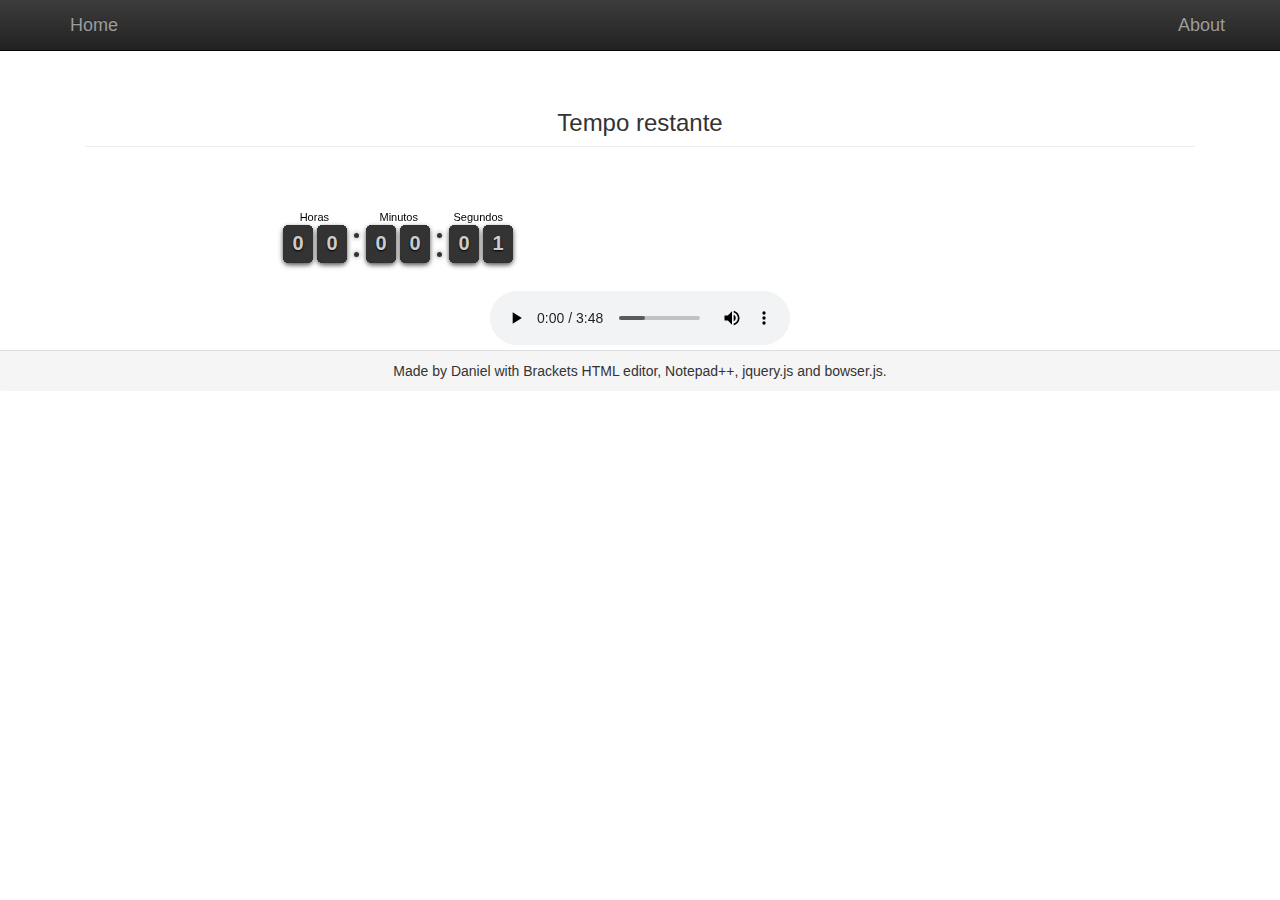
<file: about.html>
<!doctype html>
<html>
<head>
    <meta charset="utf-8">
    <meta http-equiv="X-UA-Compatible" content="IE=edge">
    <meta name="viewport" content="width=device-width, initial-scale=1">
    <meta name="description" content="">
    <meta name="author" content="">

    <title>About</title>
    
    <!-- Boostrap minified CSS -->
	<link href="./css/bootstrap.min.css" rel="stylesheet">

	<!-- Optional theme -->
	<link rel="stylesheet" href="./css/bootstrap-theme.min.css">

    
	
    <!-- Custom styles for this template -->
    <link href="./css/starter-template.css" rel="stylesheet">
	
	<script src="https://ajax.googleapis.com/ajax/libs/jquery/1.11.3/jquery.min.js"></script>
	
	<script src="./js/bootstrap.min.js"></script>
	
	<script type="text/javascript" src="clock_assets/flipclock.js"></script>
	
	<link type="text/css" rel="stylesheet" href="clock_assets/flipclock.css" />
	
	<style text="text/css">body .flip-clock-wrapper ul li a div div.inn, 
		body .flip-clock-small-wrapper ul li a div div.inn 
		{ color: #CCCCCC; background-color: #333333; } 
		body .flip-clock-dot, body .flip-clock-small-wrapper 
		.flip-clock-dot { background: #323434; } body 
		.flip-clock-wrapper .flip-clock-meridium a, body 
		.flip-clock-small-wrapper .flip-clock-meridium a { color: #323434; }
	</style>
	
	<script type="text/javascript">
		$(function(){
			FlipClock.Lang.Custom = { days:'Dias', hours:'Horas', minutes:'Minutos', seconds:'Segundos' };
			var opts = {
				clockFace: 'HourCounter',
				countdown: true,
				language: 'Custom'
			};
			opts.classes = {
				active: 'flip-clock-active',
				before: 'flip-clock-before',
				divider: 'flip-clock-divider',
				dot: 'flip-clock-dot',
				label: 'flip-clock-label',
				flip: 'flip',
				play: 'play',
				wrapper: 'flip-clock-small-wrapper'
			};  
			var countdown = 1466533800 - ((new Date().getTime())/1000); // from: 06/21/2016 03:30 pm -0300
			countdown = Math.max(1, countdown);
			$('.clock-builder-output').FlipClock(countdown, opts);
		});
	</script>
    
</head>
<body>
    
    <div class="navbar navbar-inverse navbar-fixed-top" role="navigation">
      <div class="container">
        <div class="navbar-header">
          <button type="button" class="navbar-toggle" data-toggle="collapse" data-target=".navbar-collapse">
            <span class="sr-only">Mudar navegação</span>
            <span class="icon-bar"></span>
            <span class="icon-bar"></span>
            <span class="icon-bar"></span>
          </button>
          <a class="navbar-brand" href="./index.html">Home</a>
        </div>
		
		<div class="collapse navbar-collapse">
            <ul class="nav navbar-nav navbar-right">					
					<li role="separator" class="divider"></li>
					<li><a class="navbar-brand nav navbar-right" href="./about.html">About</a></li>
          </ul>
        </div><!--/.nav-collapse -->
      </div>
    </div>
    
	<div class="container">
	
		<div class="starter-template">
			<h3 class="sub-header">Tempo restante</h3>
		</div>
		
		<div class="row-fluid panel-body">
			<div class="col-md-offset-2">
				<div class="clock-builder-output"></div>
			</div>
		</div>
		
		<div align="center">
		
			<audio controls autoplay>
				<source src="sounds/RickAstley-NeverGonnaGiveYouUp.ogg" type="audio/ogg">
				<source src="sounds/RickAstley-NeverGonnaGiveYouUp.mp3" type="audio/mpeg">
				Your browser does not support the audio element.
			</audio>
		
			<!--<iframe width="420" height="345"
			src="http://www.youtube.com/embed/09m0B8RRiEE?autoplay=1">
			</iframe>-->
		</div>
	
	</div>
	
    <div class="panel-footer" align="center">Made by Daniel with Brackets HTML editor, Notepad++, jquery.js and bowser.js.
	</div>
	
</body>
</html>
</file>
<file: css/starter-template.css>
body {
  padding-top: 50px;
  padding-bottom: 40px;
}
.linhaPar{
  background-color:#eee;
}
.linhaImpar{
  background-color:#fff;
}
.starter-template {
  padding: 40px 15px;
  text-align: center;
}

.form-signin {
  max-width: 495px;
  padding: 15px;
  margin: 0 auto;
}

.form-signin .form-signin-heading,
.form-signin .checkbox {
  margin-bottom: 10px;
}

.form-signin .checkbox {
  font-weight: normal;
}

.form-signin .form-control {
  position: relative;
  height: auto;
  -webkit-box-sizing: border-box;
     -moz-box-sizing: border-box;
          box-sizing: border-box;
  padding: 10px;
  font-size: 16px;
}

.form-signin .form-control:focus {
  z-index: 2;
}

.form-signin input[type="email"] {
  margin-bottom: -1px;
  border-bottom-right-radius: 0;
  border-bottom-left-radius: 0;
}

.form-signin input[type="password"] {
  margin-bottom: 10px;
  border-top-left-radius: 0;
  border-top-right-radius: 0;
}
.sub-header {
  padding-bottom: 10px;
  border-bottom: 1px solid #eee;
  text-align: center;
}
</file>
<file: clock_assets/flipclock.css>
/* Get the bourbon mixin from http://bourbon.io */
/* Reset */
.flip-clock-wrapper * {
    -webkit-box-sizing: border-box;
    -moz-box-sizing: border-box;
    -ms-box-sizing: border-box;
    -o-box-sizing: border-box;
    box-sizing: border-box;
    -webkit-backface-visibility: hidden;
    -moz-backface-visibility: hidden;
    -ms-backface-visibility: hidden;
    -o-backface-visibility: hidden;
    backface-visibility: hidden;
}

.flip-clock-wrapper a {
  cursor: pointer;
  text-decoration: none !important;
  border-bottom: none !important;
  color: #ccc; }

.flip-clock-wrapper a:hover {
  color: #fff; }

.flip-clock-wrapper ul {
  list-style: none; }

.flip-clock-wrapper.clearfix:before,
.flip-clock-wrapper.clearfix:after {
  content: " ";
  display: table; }

.flip-clock-wrapper.clearfix:after {
  clear: both; }

.flip-clock-wrapper.clearfix {
  *zoom: 1; }

/* Main */
.flip-clock-wrapper {
  font: normal 11px "Helvetica Neue", Helvetica, sans-serif;
  -webkit-user-select: none; }

.flip-clock-wrapper .flip-clock-meridium {
  background: none !important;
  box-shadow: 0 0 0 !important;
  font-size: 36px !important; }

.flip-clock-wrapper .flip-clock-meridium a { color: #313333; }

.flip-clock-wrapper {
  text-align: center;
  position: relative;
  width: 100%;
  margin: 1em;
}

.flip-clock-wrapper:before,
.flip-clock-wrapper:after {
    content: " "; /* 1 */
    display: table; /* 2 */
}
.flip-clock-wrapper:after {
    clear: both;
}

/* Skeleton */
.flip-clock-wrapper ul {
  position: relative;
  float: left;
  margin: 5px;
  width: 60px;
  height: 90px;
  font-size: 80px;
  font-weight: bold;
  line-height: 87px;
  border-radius: 6px;
  background: #000;
}

.flip-clock-wrapper ul li {
  z-index: 1;
  position: absolute;
  left: 0;
  top: 0;
  width: 100%;
  height: 100%;
  text-decoration: none !important;
  margin-left: 0;
}

.flip-clock-wrapper ul li:first-child {
  z-index: 2; }

.flip-clock-wrapper ul li a {
  display: block;
  height: 100%;
  -webkit-perspective: 200px;
  -moz-perspective: 200px;
  perspective: 200px;
  margin: 0 !important;
  overflow: visible !important;
  cursor: default !important; }

.flip-clock-wrapper ul li a div {
  z-index: 1;
  position: absolute;
  left: 0;
  width: 100%;
  height: 50%;
  font-size: 80px;
  overflow: hidden; }

.flip-clock-wrapper ul li a div .shadow {
  position: absolute;
  width: 100%;
  height: 100%;
  z-index: 2; }

.flip-clock-wrapper ul li a div.up {
  -webkit-transform-origin: 50% 100%;
  -moz-transform-origin: 50% 100%;
  -ms-transform-origin: 50% 100%;
  -o-transform-origin: 50% 100%;
  transform-origin: 50% 100%;
  top: 0; }

.flip-clock-wrapper ul li a div.up:after {
  content: "";
  position: absolute;
  top: 44px;
  left: 0;
  z-index: 5;
  width: 100%;
  height: 3px;
  background-color: #000;
  background-color: rgba(0, 0, 0, 0.4); }

.flip-clock-wrapper ul li a div.down {
  -webkit-transform-origin: 50% 0;
  -moz-transform-origin: 50% 0;
  -ms-transform-origin: 50% 0;
  -o-transform-origin: 50% 0;
  transform-origin: 50% 0;
  bottom: 0; }

.flip-clock-wrapper ul li a div div.inn {
  position: absolute;
  left: 0;
  z-index: 1;
  width: 100%;
  height: 200%;
  color: #ccc;
  text-shadow: 0 1px 2px #000;
  text-align: center;
  background-color: #333;
  border-radius: 6px;
  font-size: 70px; }

.flip-clock-wrapper ul li a div.up div.inn {
  top: 0; }

.flip-clock-wrapper ul li a div.down div.inn {
  bottom: 0; }

/* PLAY */
.flip-clock-wrapper ul.play li.flip-clock-before {
  z-index: 3; }

.flip-clock-wrapper .flip {   box-shadow: 0 2px 5px rgba(0, 0, 0, 0.7); }

.flip-clock-wrapper ul.play li.flip-clock-active {
  -webkit-animation: asd 0.5s 0.5s linear both;
  -moz-animation: asd 0.5s 0.5s linear both;
  animation: asd 0.5s 0.5s linear both;
  z-index: 5; }

.flip-clock-divider {
  float: left;
  display: inline-block;
  position: relative;
  width: 20px;
  height: 100px; }

.flip-clock-divider:first-child {
  width: 0; }

.flip-clock-dot {
  display: block;
  background: #323434;
  width: 10px;
  height: 10px;
  position: absolute;
  border-radius: 50%;
  box-shadow: 0 0 5px rgba(0, 0, 0, 0.5);
  left: 5px; }

.flip-clock-divider .flip-clock-label {
  position: absolute;
  top: -1.5em;
  right: -86px;
  color: black;
  text-shadow: none; }

.flip-clock-divider.minutes .flip-clock-label {
  right: -88px; }

.flip-clock-divider.seconds .flip-clock-label {
  right: -91px; }

.flip-clock-dot.top {
  top: 30px; }

.flip-clock-dot.bottom {
  bottom: 30px; }

@-webkit-keyframes asd {
  0% {
    z-index: 2; }

  20% {
    z-index: 4; }

  100% {
    z-index: 4; } }

@-moz-keyframes asd {
  0% {
    z-index: 2; }

  20% {
    z-index: 4; }

  100% {
    z-index: 4; } }

@-o-keyframes asd {
  0% {
    z-index: 2; }

  20% {
    z-index: 4; }

  100% {
    z-index: 4; } }

@keyframes asd {
  0% {
    z-index: 2; }

  20% {
    z-index: 4; }

  100% {
    z-index: 4; } }

.flip-clock-wrapper ul.play li.flip-clock-active .down {
  z-index: 2;
  -webkit-animation: turn 0.5s 0.5s linear both;
  -moz-animation: turn 0.5s 0.5s linear both;
  animation: turn 0.5s 0.5s linear both; }

@-webkit-keyframes turn {
  0% {
    -webkit-transform: rotateX(90deg); }

  100% {
    -webkit-transform: rotateX(0deg); } }

@-moz-keyframes turn {
  0% {
    -moz-transform: rotateX(90deg); }

  100% {
    -moz-transform: rotateX(0deg); } }

@-o-keyframes turn {
  0% {
    -o-transform: rotateX(90deg); }

  100% {
    -o-transform: rotateX(0deg); } }

@keyframes turn {
  0% {
    transform: rotateX(90deg); }

  100% {
    transform: rotateX(0deg); } }

.flip-clock-wrapper ul.play li.flip-clock-before .up {
  z-index: 2;
  -webkit-animation: turn2 0.5s linear both;
  -moz-animation: turn2 0.5s linear both;
  animation: turn2 0.5s linear both; }

@-webkit-keyframes turn2 {
  0% {
    -webkit-transform: rotateX(0deg); }

  100% {
    -webkit-transform: rotateX(-90deg); } }

@-moz-keyframes turn2 {
  0% {
    -moz-transform: rotateX(0deg); }

  100% {
    -moz-transform: rotateX(-90deg); } }

@-o-keyframes turn2 {
  0% {
    -o-transform: rotateX(0deg); }

  100% {
    -o-transform: rotateX(-90deg); } }

@keyframes turn2 {
  0% {
    transform: rotateX(0deg); }

  100% {
    transform: rotateX(-90deg); } }

.flip-clock-wrapper ul li.flip-clock-active {
  z-index: 3; }

/* SHADOW */
.flip-clock-wrapper ul.play li.flip-clock-before .up .shadow {
  background: -moz-linear-gradient(top, rgba(0, 0, 0, 0.1) 0%, black 100%);
  background: -webkit-gradient(linear, left top, left bottom, color-stop(0%, rgba(0, 0, 0, 0.1)), color-stop(100%, black));
  background: linear, top, rgba(0, 0, 0, 0.1) 0%, black 100%;
  background: -o-linear-gradient(top, rgba(0, 0, 0, 0.1) 0%, black 100%);
  background: -ms-linear-gradient(top, rgba(0, 0, 0, 0.1) 0%, black 100%);
  background: linear, to bottom, rgba(0, 0, 0, 0.1) 0%, black 100%;
  -webkit-animation: show 0.5s linear both;
  -moz-animation: show 0.5s linear both;
  animation: show 0.5s linear both; }

.flip-clock-wrapper ul.play li.flip-clock-active .up .shadow {
  background: -moz-linear-gradient(top, rgba(0, 0, 0, 0.1) 0%, black 100%);
  background: -webkit-gradient(linear, left top, left bottom, color-stop(0%, rgba(0, 0, 0, 0.1)), color-stop(100%, black));
  background: linear, top, rgba(0, 0, 0, 0.1) 0%, black 100%;
  background: -o-linear-gradient(top, rgba(0, 0, 0, 0.1) 0%, black 100%);
  background: -ms-linear-gradient(top, rgba(0, 0, 0, 0.1) 0%, black 100%);
  background: linear, to bottom, rgba(0, 0, 0, 0.1) 0%, black 100%;
  -webkit-animation: hide 0.5s 0.3s linear both;
  -moz-animation: hide 0.5s 0.3s linear both;
  animation: hide 0.5s 0.3s linear both; }

/*DOWN*/
.flip-clock-wrapper ul.play li.flip-clock-before .down .shadow {
  background: -moz-linear-gradient(top, black 0%, rgba(0, 0, 0, 0.1) 100%);
  background: -webkit-gradient(linear, left top, left bottom, color-stop(0%, black), color-stop(100%, rgba(0, 0, 0, 0.1)));
  background: linear, top, black 0%, rgba(0, 0, 0, 0.1) 100%;
  background: -o-linear-gradient(top, black 0%, rgba(0, 0, 0, 0.1) 100%);
  background: -ms-linear-gradient(top, black 0%, rgba(0, 0, 0, 0.1) 100%);
  background: linear, to bottom, black 0%, rgba(0, 0, 0, 0.1) 100%;
  -webkit-animation: show 0.5s linear both;
  -moz-animation: show 0.5s linear both;
  animation: show 0.5s linear both; }

.flip-clock-wrapper ul.play li.flip-clock-active .down .shadow {
  background: -moz-linear-gradient(top, black 0%, rgba(0, 0, 0, 0.1) 100%);
  background: -webkit-gradient(linear, left top, left bottom, color-stop(0%, black), color-stop(100%, rgba(0, 0, 0, 0.1)));
  background: linear, top, black 0%, rgba(0, 0, 0, 0.1) 100%;
  background: -o-linear-gradient(top, black 0%, rgba(0, 0, 0, 0.1) 100%);
  background: -ms-linear-gradient(top, black 0%, rgba(0, 0, 0, 0.1) 100%);
  background: linear, to bottom, black 0%, rgba(0, 0, 0, 0.1) 100%;
  -webkit-animation: hide 0.5s 0.3s linear both;
  -moz-animation: hide 0.5s 0.3s linear both;
  animation: hide 0.5s 0.2s linear both; }

@-webkit-keyframes show {
  0% {
    opacity: 0; }

  100% {
    opacity: 1; } }

@-moz-keyframes show {
  0% {
    opacity: 0; }

  100% {
    opacity: 1; } }

@-o-keyframes show {
  0% {
    opacity: 0; }

  100% {
    opacity: 1; } }

@keyframes show {
  0% {
    opacity: 0; }

  100% {
    opacity: 1; } }

@-webkit-keyframes hide {
  0% {
    opacity: 1; }

  100% {
    opacity: 0; } }

@-moz-keyframes hide {
  0% {
    opacity: 1; }

  100% {
    opacity: 0; } }

@-o-keyframes hide {
  0% {
    opacity: 1; }

  100% {
    opacity: 0; } }

@keyframes hide {
  0% {
    opacity: 1; }

  100% {
    opacity: 0; } }
	
/* --- SMALL CLOCK CSS --- */

/* Reset */
.flip-clock-small-wrapper * {
    -webkit-box-sizing: border-box;
    -moz-box-sizing: border-box;
    -ms-box-sizing: border-box;
    -o-box-sizing: border-box;
    box-sizing: border-box;
    -webkit-backface-visibility: hidden;
    -moz-backface-visibility: hidden;
    -ms-backface-visibility: hidden;
    -o-backface-visibility: hidden;
    backface-visibility: hidden;
}

.flip-clock-small-wrapper a {
  cursor: pointer;
  text-decoration: none !important;
  border-bottom: none !important;
  color: #ccc; }

.flip-clock-small-wrapper a:hover {
  color: #fff; }

.flip-clock-small-wrapper ul {
  list-style: none; }

.flip-clock-small-wrapper.clearfix:before,
.flip-clock-small-wrapper.clearfix:after {
  content: " ";
  display: table; }

.flip-clock-small-wrapper.clearfix:after {
  clear: both; }

.flip-clock-small-wrapper.clearfix {
  *zoom: 1; }

/* Main */
.flip-clock-small-wrapper {
  font: normal 11px "Helvetica Neue", Helvetica, sans-serif;
  -webkit-user-select: none; }

.flip-clock-small-wrapper .flip-clock-meridium {
  background: none !important;
  box-shadow: 0 0 0 !important;
  font-size: 18px !important; }

.flip-clock-small-wrapper .flip-clock-meridium a { color: #313333; }

.flip-clock-small-wrapper {
  text-align: center;
  position: relative;
  width: 100%;
  margin: 1em;
}

.flip-clock-small-wrapper:before,
.flip-clock-small-wrapper:after {
    content: " "; /* 1 */
    display: table; /* 2 */
}
.flip-clock-small-wrapper:after {
    clear: both;
}

/* Skeleton */
.flip-clock-small-wrapper ul {
  position: relative;
  float: left;
  margin: 2px;
  width: 30px;
  padding: 0;
  height: 38px;
  font-size: 80px;
  font-weight: bold;
  line-height: 37px;
  border-radius: 6px;
  background: #000;
}

.flip-clock-small-wrapper ul li {
  z-index: 1;
  position: absolute;
  left: 0;
  top: 0;
  width: 100%;
  height: 100%;
  text-decoration: none !important;
  margin-left: 0;
}

.flip-clock-small-wrapper ul li:first-child {
  z-index: 2; }

.flip-clock-small-wrapper ul li a {
  display: block;
  height: 100%;
  -webkit-perspective: 200px;
  -moz-perspective: 200px;
  perspective: 200px;
  margin: 0 !important;
  overflow: visible !important;
  cursor: default !important; }

.flip-clock-small-wrapper ul li a div {
  z-index: 1;
  position: absolute;
  left: 0;
  width: 100%;
  height: 50%;
  font-size: 80px;
  overflow: hidden; }

.flip-clock-small-wrapper ul li a div .shadow {
  position: absolute;
  width: 100%;
  height: 100%;
  z-index: 2; }

.flip-clock-small-wrapper ul li a div.up {
  -webkit-transform-origin: 50% 100%;
  -moz-transform-origin: 50% 100%;
  -ms-transform-origin: 50% 100%;
  -o-transform-origin: 50% 100%;
  transform-origin: 50% 100%;
  top: 0; }

.flip-clock-small-wrapper ul li a div.up:after {
  content: "";
  position: absolute;
  top: 44px;
  left: 0;
  z-index: 5;
  width: 100%;
  height: 3px;
  background-color: #000;
  background-color: rgba(0, 0, 0, 0.4); }

.flip-clock-small-wrapper ul li a div.down {
  -webkit-transform-origin: 50% 0;
  -moz-transform-origin: 50% 0;
  -ms-transform-origin: 50% 0;
  -o-transform-origin: 50% 0;
  transform-origin: 50% 0;
  bottom: 0; }

.flip-clock-small-wrapper ul li a div div.inn {
  position: absolute;
  left: 0;
  z-index: 1;
  width: 100%;
  height: 200%;
  color: #ccc;
  text-shadow: 0 1px 2px #000;
  text-align: center;
  background-color: #333;
  border-radius: 6px;
  font-size: 20px; }

.flip-clock-small-wrapper ul li a div.up div.inn {
  top: 0; }

.flip-clock-small-wrapper ul li a div.down div.inn {
  bottom: 0; }

/* PLAY */
.flip-clock-small-wrapper ul.play li.flip-clock-before {
  z-index: 3; }

.flip-clock-small-wrapper .flip {   box-shadow: 0 2px 5px rgba(0, 0, 0, 0.7); }

.flip-clock-small-wrapper ul.play li.flip-clock-active {
  -webkit-animation: asd 0.5s 0.5s linear both;
  -moz-animation: asd 0.5s 0.5s linear both;
  animation: asd 0.5s 0.5s linear both;
  z-index: 5; }

.flip-clock-small-wrapper .flip-clock-divider {
  float: left;
  display: inline-block;
  position: relative;
  width: 15px;
  height: 40px; }

.flip-clock-small-wrapper .flip-clock-divider:first-child {
  width: 0; }

.flip-clock-small-wrapper .flip-clock-dot {
  display: block;
  background: #323434;
  width: 5px;
  height: 5px;
  position: absolute;
  border-radius: 50%;
  box-shadow: 0 0 5px rgba(0, 0, 0, 0.5);
  left: 5px; }

.flip-clock-small-wrapper .flip-clock-divider .flip-clock-label {
  position: absolute;
  top: -1.1em;
  right: -48px;
  color: black;
  text-shadow: none; }

.flip-clock-small-wrapper .flip-clock-divider.minutes .flip-clock-label {
  right: -54px; }

.flip-clock-small-wrapper .flip-clock-divider.seconds .flip-clock-label {
  right: -56px; }

.flip-clock-small-wrapper .flip-clock-dot.top {
  top: 10px; }

.flip-clock-small-wrapper .flip-clock-dot.bottom {
  bottom: 6px; }

.flip-clock-small-wrapper ul.play li.flip-clock-active .down {
  z-index: 2;
  -webkit-animation: turn 0.5s 0.5s linear both;
  -moz-animation: turn 0.5s 0.5s linear both;
  animation: turn 0.5s 0.5s linear both; }

.flip-clock-small-wrapper ul.play li.flip-clock-before .up {
  z-index: 2;
  -webkit-animation: turn2 0.5s linear both;
  -moz-animation: turn2 0.5s linear both;
  animation: turn2 0.5s linear both; }

.flip-clock-small-wrapper ul li.flip-clock-active {
  z-index: 3; }

/* SHADOW */
.flip-clock-small-wrapper ul.play li.flip-clock-before .up .shadow {
  background: -moz-linear-gradient(top, rgba(0, 0, 0, 0.1) 0%, black 100%);
  background: -webkit-gradient(linear, left top, left bottom, color-stop(0%, rgba(0, 0, 0, 0.1)), color-stop(100%, black));
  background: linear, top, rgba(0, 0, 0, 0.1) 0%, black 100%;
  background: -o-linear-gradient(top, rgba(0, 0, 0, 0.1) 0%, black 100%);
  background: -ms-linear-gradient(top, rgba(0, 0, 0, 0.1) 0%, black 100%);
  background: linear, to bottom, rgba(0, 0, 0, 0.1) 0%, black 100%;
  -webkit-animation: show 0.5s linear both;
  -moz-animation: show 0.5s linear both;
  animation: show 0.5s linear both; }

.flip-clock-small-wrapper ul.play li.flip-clock-active .up .shadow {
  background: -moz-linear-gradient(top, rgba(0, 0, 0, 0.1) 0%, black 100%);
  background: -webkit-gradient(linear, left top, left bottom, color-stop(0%, rgba(0, 0, 0, 0.1)), color-stop(100%, black));
  background: linear, top, rgba(0, 0, 0, 0.1) 0%, black 100%;
  background: -o-linear-gradient(top, rgba(0, 0, 0, 0.1) 0%, black 100%);
  background: -ms-linear-gradient(top, rgba(0, 0, 0, 0.1) 0%, black 100%);
  background: linear, to bottom, rgba(0, 0, 0, 0.1) 0%, black 100%;
  -webkit-animation: hide 0.5s 0.3s linear both;
  -moz-animation: hide 0.5s 0.3s linear both;
  animation: hide 0.5s 0.3s linear both; }

/*DOWN*/
.flip-clock-small-wrapper ul.play li.flip-clock-before .down .shadow {
  background: -moz-linear-gradient(top, black 0%, rgba(0, 0, 0, 0.1) 100%);
  background: -webkit-gradient(linear, left top, left bottom, color-stop(0%, black), color-stop(100%, rgba(0, 0, 0, 0.1)));
  background: linear, top, black 0%, rgba(0, 0, 0, 0.1) 100%;
  background: -o-linear-gradient(top, black 0%, rgba(0, 0, 0, 0.1) 100%);
  background: -ms-linear-gradient(top, black 0%, rgba(0, 0, 0, 0.1) 100%);
  background: linear, to bottom, black 0%, rgba(0, 0, 0, 0.1) 100%;
  -webkit-animation: show 0.5s linear both;
  -moz-animation: show 0.5s linear both;
  animation: show 0.5s linear both; }

.flip-clock-small-wrapper ul.play li.flip-clock-active .down .shadow {
  background: -moz-linear-gradient(top, black 0%, rgba(0, 0, 0, 0.1) 100%);
  background: -webkit-gradient(linear, left top, left bottom, color-stop(0%, black), color-stop(100%, rgba(0, 0, 0, 0.1)));
  background: linear, top, black 0%, rgba(0, 0, 0, 0.1) 100%;
  background: -o-linear-gradient(top, black 0%, rgba(0, 0, 0, 0.1) 100%);
  background: -ms-linear-gradient(top, black 0%, rgba(0, 0, 0, 0.1) 100%);
  background: linear, to bottom, black 0%, rgba(0, 0, 0, 0.1) 100%;
  -webkit-animation: hide 0.5s 0.3s linear both;
  -moz-animation: hide 0.5s 0.3s linear both;
  animation: hide 0.5s 0.2s linear both; }
</file>
